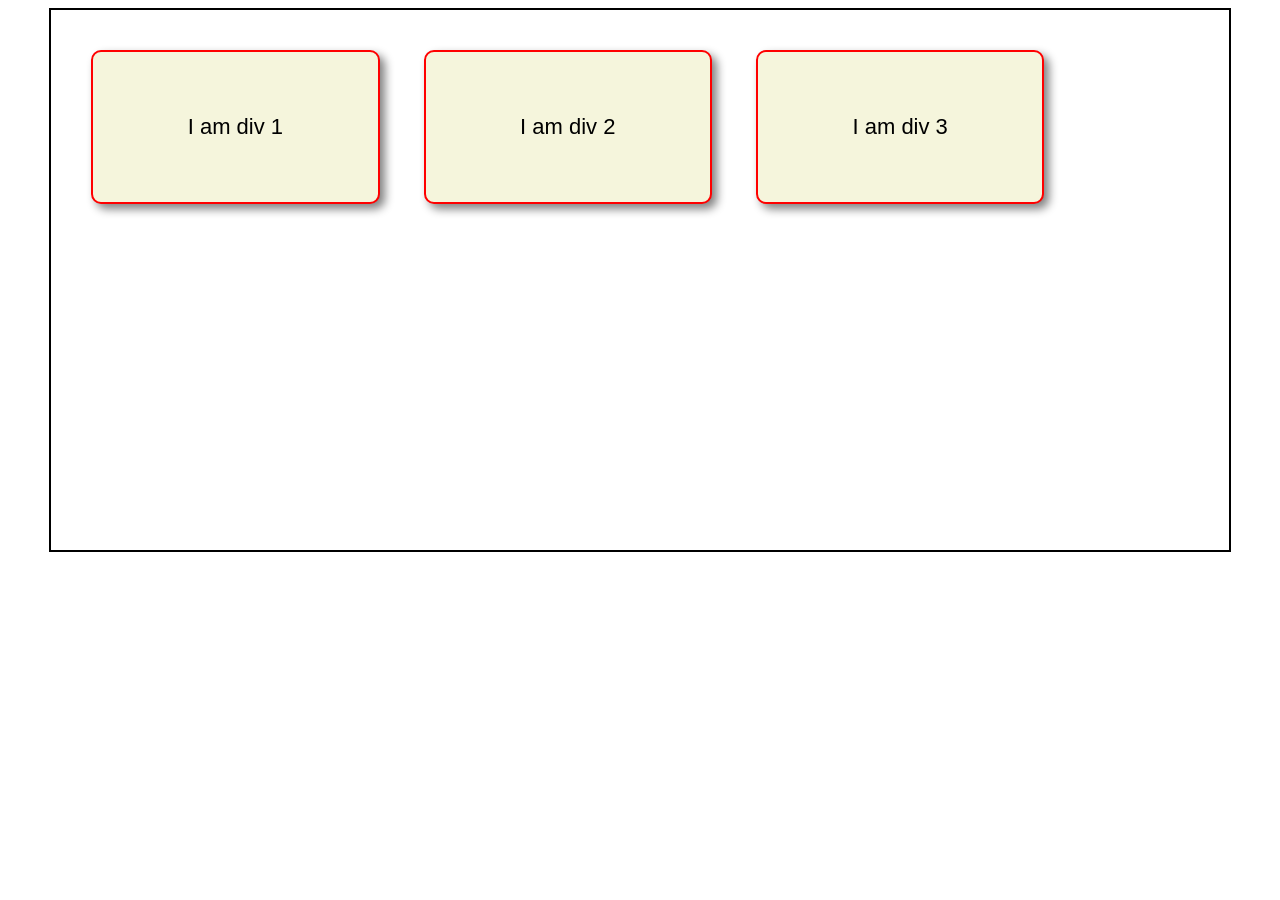
<file: phase_01_htmlcssjs/day_01/index.html>
<!DOCTYPE html>
<html lang="en">
<head>
    <meta charset="UTF-8">
    <meta name="viewport" content="width=device-width, initial-scale=1.0">
    <title>Box Shadow Example</title>

    <style>
        /* Container */
        #container {
            width: 90%;
            height: 500px;
            border: 2px solid black;
            margin: auto;
            padding: 20px;
        }

        /* Child Divs */
        #container > div {
            width: 25%;
            height: 150px;
            border: 2px solid red;
            background-color: beige;

            display: inline-block;
            margin: 20px;

            text-align: center;
            line-height: 150px;

            font-family: 'Franklin Gothic Medium', 'Arial Narrow', Arial, sans-serif;
            font-size: 22px;
            border-radius: 10px;

            /* Box Shadow */
            box-shadow: 5px 5px 10px gray;
        }
    </style>
</head>
<body>

    <div id="container">
        <div>I am div 1</div>
        <div>I am div 2</div>
        <div>I am div 3</div>
    </div>

</body>
</html>
</file>
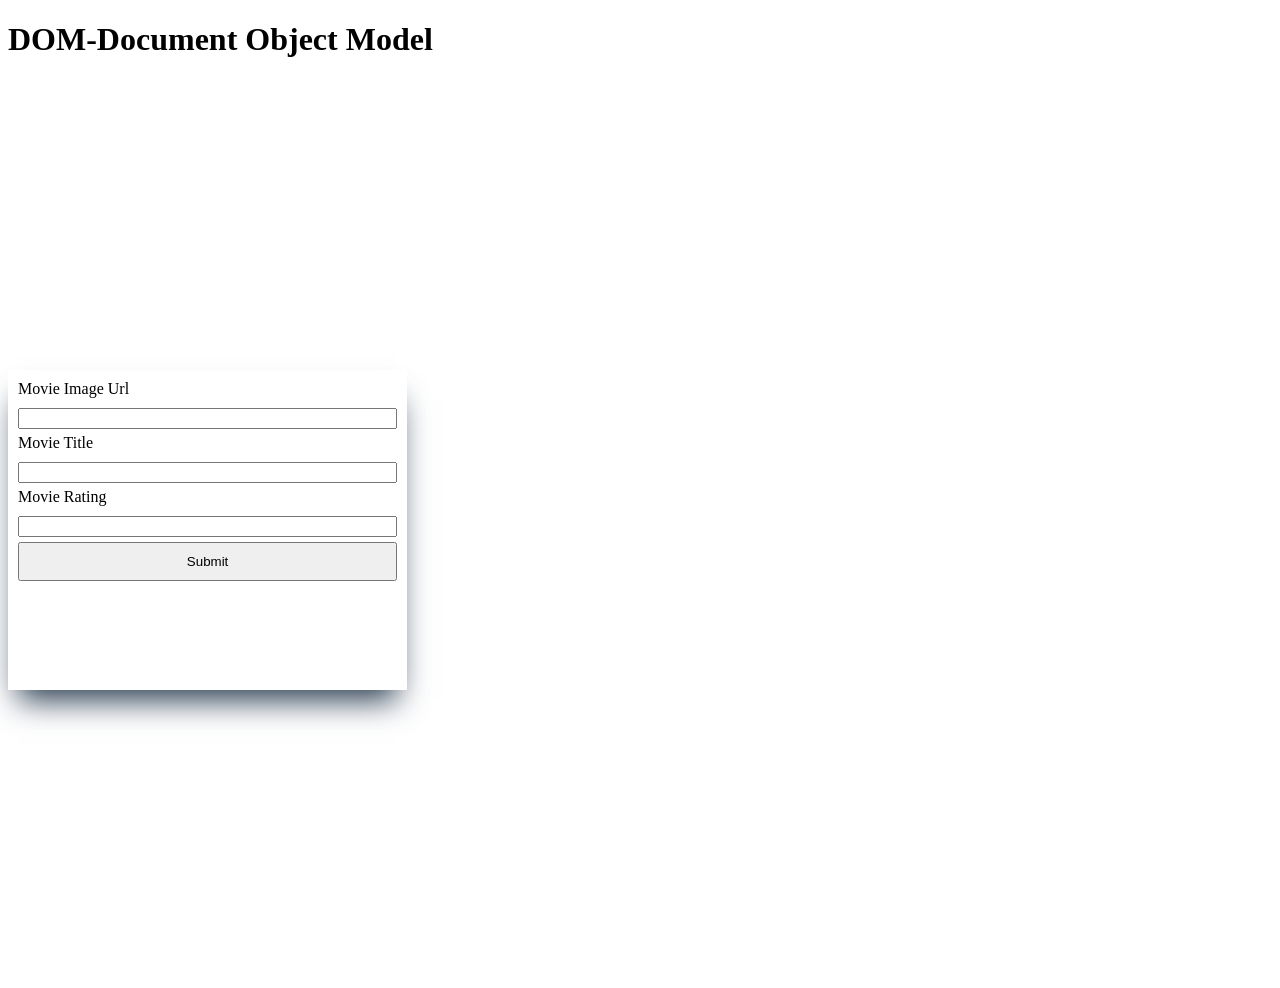
<file: phase_01_htmlcssjs/day_03/index.html>
<!DOCTYPE html>
<html lang="en">
<head>
    <meta charset="UTF-8">
    <meta name="viewport" content="width=device-width, initial-scale=1.0">
    
    
    <title>Document</title>
    <link rel="stylesheet" href="index.css">



</head>
<body>
    <h1>DOM-Document Object Model</h1>
    <div id="container">
        <div id="formDiv">
            <div>
            <label for="">Movie Image Url</label>
            <input type="url" id="url">
        </div>

        <div>
            <label for="">Movie Title</label>
            <input type="text" id="title">
        </div>

        <div>
            <label for="">Movie Rating</label>
            <input type="number" id="rating">
        </div>
        <div>
        <button id="submit">Submit</button>
    </div>      
    </div>
        

        
        <div id="movieCardDiv">
            
        </div>
    </div>

</body>
</html>
<script src="index.js">

</script>
</file>
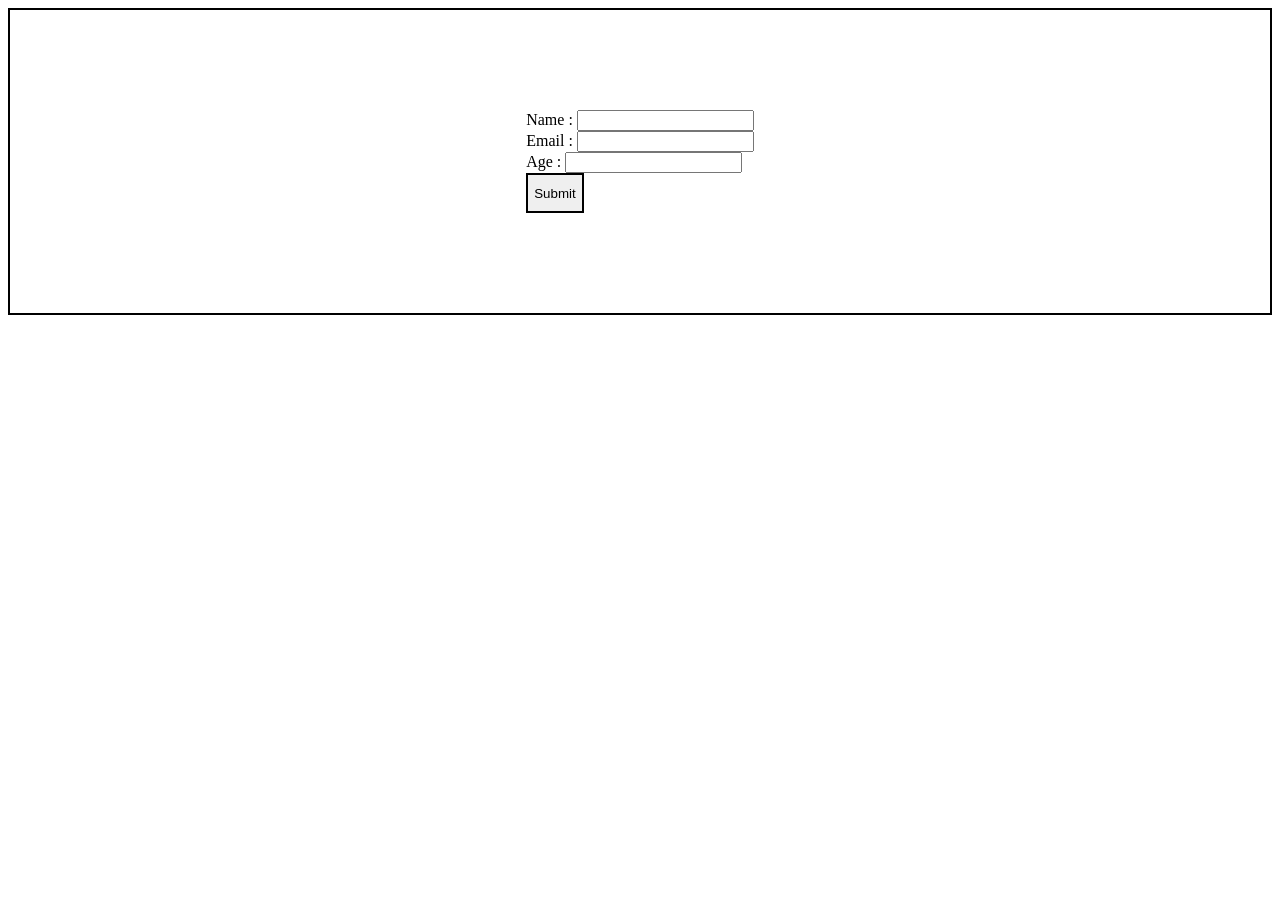
<file: phase_01_htmlcssjs/day_04/assingment-2/index.html>
<!DOCTYPE html>
<html lang="en">
<head>
    <meta charset="UTF-8">
    <meta name="viewport" content="width=device-width, initial-scale=1.0">
    <title>Document</title>
</head>
<style>
    button{
        border: 2px solid black;
        height: 40px;
    }
    #form{
        border: 2px solid black;
        padding: 100px;
        display: flex;
        align-items: center;
        justify-content: center;
        flex-direction: row;
        gap: 20%;
    }
</style>
<body>
    <div id="form">
        <form action="">
            <div>
                <label for="">Name :</label>
                <input type="text" id ='name'>
            </div>
            <div>
                <label for="">Email :</label>
                <input type="email" id ='email'>
            </div>
            <div>
                <label for="">Age :</label>
                <input type="number" id ='age'>
            </div>
            <button id="submit">Submit</button>
        </form>
        
        <div id="d" style="display: none;">
            <h3>Students Data</h3>
            <table border="2">
                <thead>
                    <tr>
                        <th>Name</th>
                        <th>Email</th>
                        <th>Age</th>
                    </tr>
                </thead>
                <tbody id="dynamicData">
                 
                </tbody>
            </table>
        </div>
    </div>
</body>
</html>

<script>
    var btn = document.getElementById("submit")
    btn.addEventListener("click",function(){
        event.preventDefault()
        var name=document.getElementById("name")
        var email=document.getElementById("email")
        var age=document.getElementById("age")
        // console.log(name.value)

        var valname= name.value 
        var valemail = email.value 
        var valage = age.value 

        var tbody = document.getElementById("dynamicData")
        tbody.innerHTML += `
               <tr>
                        <td>
                        ${valname}
                        </td>
                        <td>
                            ${valemail}
                        </td>
                        <td>
                            ${valage}
                        </td>
                    </tr>
        `
                    name.value = ``
                    email.value = ``
                    age.value = ``

        var showDiv = document.getElementById("d")
        showDiv.style.display="block"
        
    })
</script>
</file>
<file: phase_01_htmlcssjs/day_03/index.css>
#container{
    height: 100vh;
    display: flex;
    align-items: center;
    gap: 10px;
}
#formDiv{
    
    height: 300px;
    width: 30%;
    padding: 10px;
    box-shadow: rgb(38, 57, 77) 0px 20px 30px -10px;
}
#formDiv div{
    display: flex;
    flex-direction: column;
    gap: 10px;
}

input{
    margin-bottom: 5px;
}
button{
    padding: 10px;
}

#movieCardDiv{
    height: 100%;
    width: 60%;
    display: flex;
    flex-wrap: wrap;
}

.card{
    height: 300px;
    width: 30%;
    display: flex;
    flex-direction: column;
    justify-content: center;
    align-items: center;
    padding: 10px;
    box-shadow: rgba(50, 50, 93, 0.25) 0px 50px 100px -20px, rgba(0, 0, 0, 0.3) 0px 30px 60px -30px;

}
img{
    height: 150px;
    width: 90%;
}
</file>
